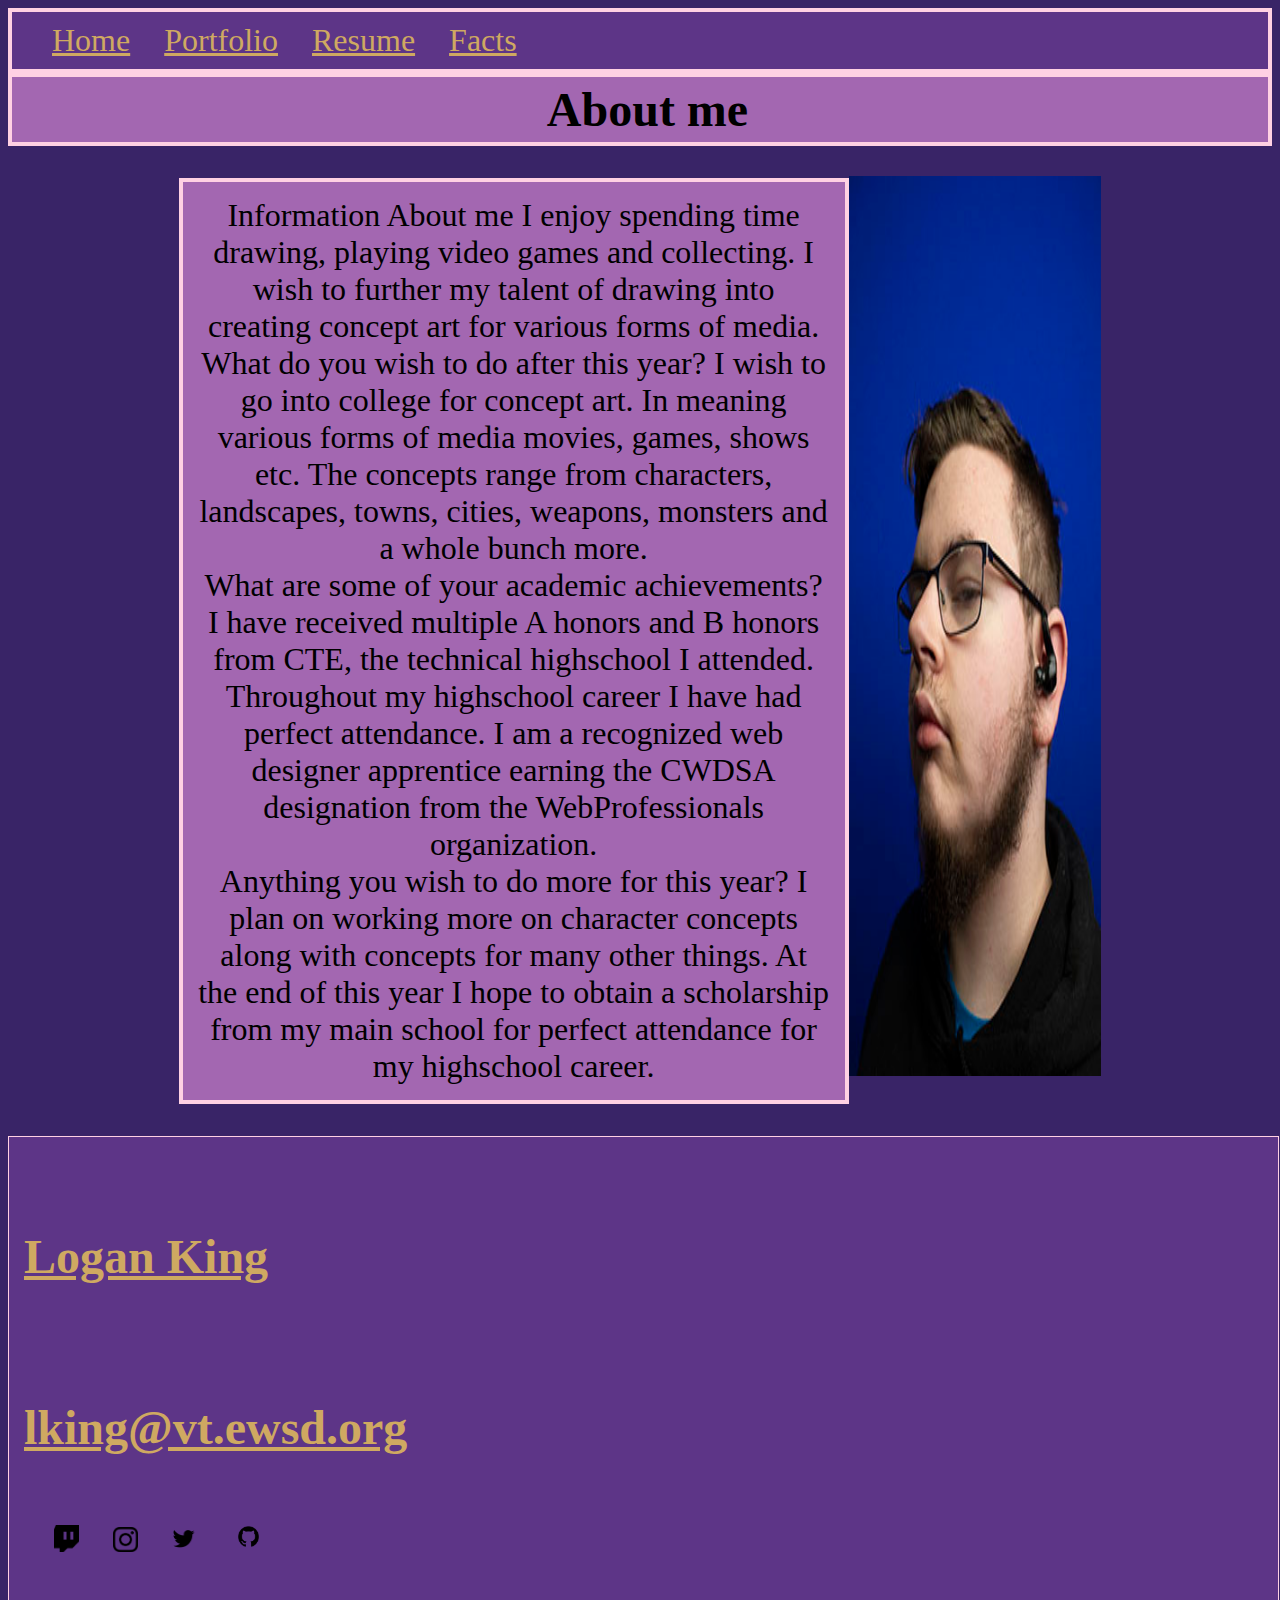
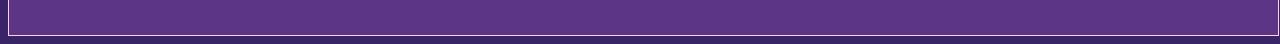
<file: index.html>
<!DOCTYPE html>
<html lang="en">

<head>
    <meta charset="UTF-8">
    <meta name="viewport" content="width=device-width, initial-scale=1.0">
    <title>About Me</title>
    <script src="js/script.js"></script>
    <link rel="stylesheet" href="css/styles.css">
    <link rel="stylesheet" href="css/home.css">
    <meta name="Author" content="Logan King">
    <meta name="Description" content="A portfolio website of my works">
    <link rel="icon" type="image/x-icon" href="images/favicon.ico">
</head>

<body>
    <header>
       
        <nav>
            <a  class="nav" href="index.html">Home</a>
            <a  class="nav" href="portfolio.html">Portfolio</a>
            <a  class="nav" href="resume.html">Resume</a>
            <a  class="nav" href="facts.html">Facts</a>
        </nav>
    </header>

    <!--about me -->

    <h1>About me </h1>
    <article class="indexArticle">
    <p>Information About me

        I enjoy spending time drawing, playing video games and collecting. I wish to further my talent of drawing into
        creating concept art for various forms of media.
<br>

        What do you wish to do after this year?
        I wish to go into college for concept art. In meaning various forms of media movies, games, shows etc. The
        concepts range from characters, landscapes, towns, cities, weapons, monsters and a whole bunch more.
<br>
        What are some of your academic achievements? I have received multiple A honors and B honors from CTE, the
        technical highschool I attended. Throughout my highschool career I have had perfect attendance. I am a
        recognized web designer apprentice earning the CWDSA designation from the WebProfessionals organization.
<br>
        Anything you wish to do more for this year?
        I plan on working more on character concepts along with concepts for many other things. At the end of this year
        I hope to obtain a scholarship from my main school for perfect attendance for my highschool career.
    </p>

    <img src="images/_MG_6639.jpg" alt="Portait of the website developer" class="Portait">
</article>















<footer>

    <a class="footer data" href=""><h2>Logan King</h2></a>
    <a class="footer data" href=""><h2>lking@vt.ewsd.org</h2></a>


    <a   href="#"><img src="images/twitch_PNG25.png" alt="Link to Twitch account" class="social"></a>
<a   href="#"><img src="images/instagram-logo-eps-png-instagram-logo1-instagram-logo-1915.png" alt="Link to Instagram account" class="social"></a>
<a   href="#"><img src="images/twitter-png-twitter-icon-1600.png" alt="Link to Twitter account" class="social"></a>
<a   href="#"><img src="images/GitHub-Symbol.png" alt="Link to Github account" class="social git"></a>
<!-- <a  class="social" href="#"><img src="" alt=""></a> -->


<!--break for links to regular text-->
 





</footer>





</body>

</html>
</file>
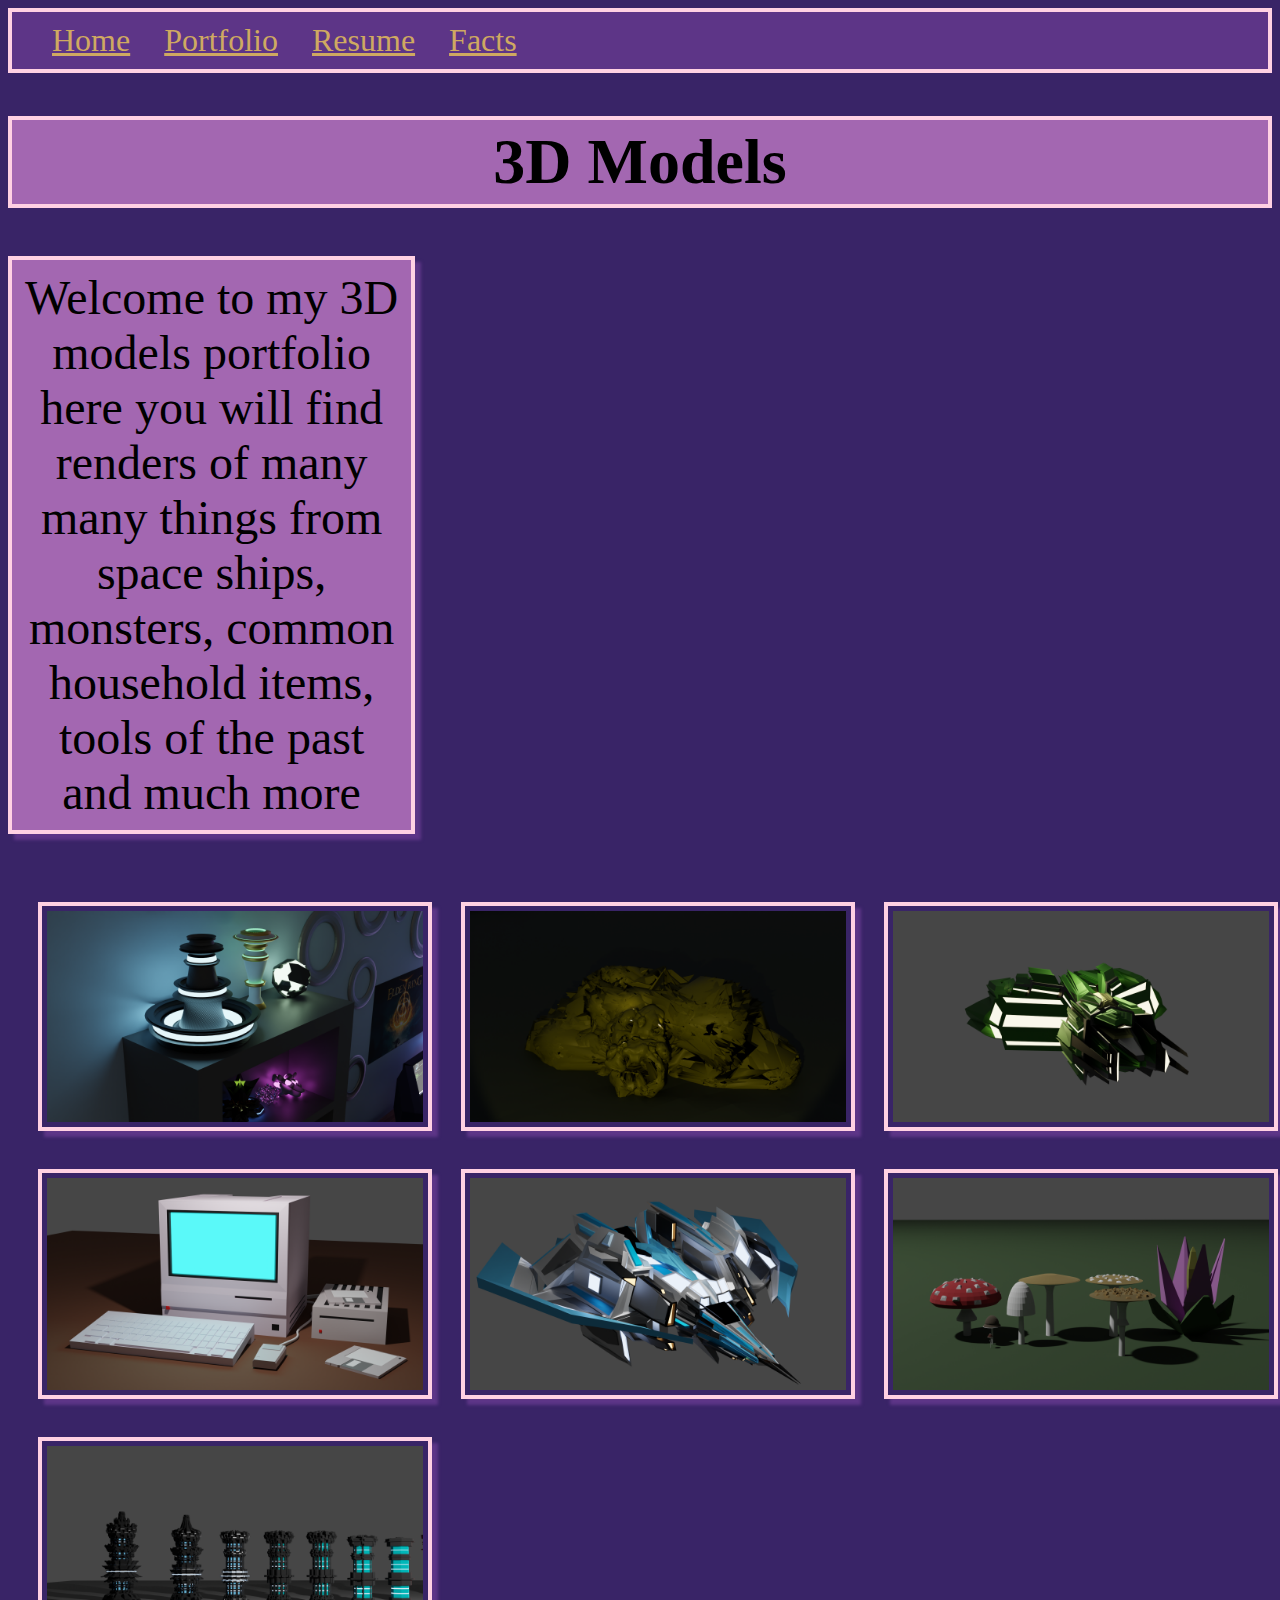
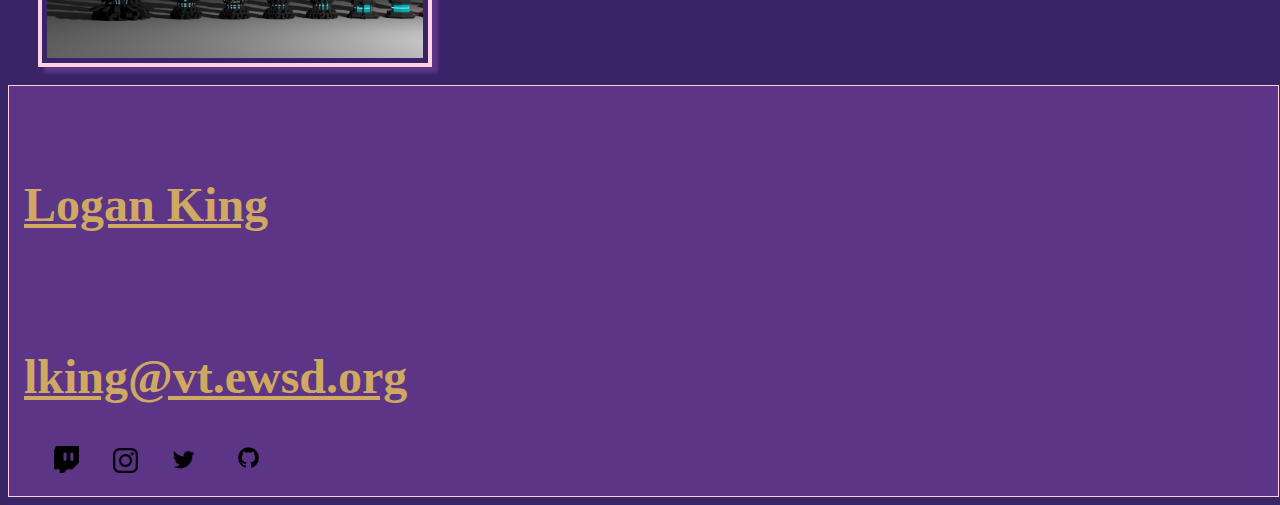
<file: 3Dmodel.html>
<!DOCTYPE html>
<html lang="en">
<head>
    <meta charset="UTF-8">
    <meta name="viewport" content="width=device-width, initial-scale=1.0">
    <title>3D Portfolio</title>
    <link rel="stylesheet" href="css/styles.css">
    <link rel="stylesheet" href="portfoliocss/secondary.css">
    <link rel="icon" type="image/x-icon" href="images/favicon.ico">
</head>
<body>
    
    <header>
      
        <nav>
            <a  class="nav" href="index.html">Home</a>
            <a  class="nav" href="portfolio.html">Portfolio</a>
            <a  class="nav" href="resume.html">Resume</a>
            <a  class="nav" href="facts.html">Facts</a>
        </nav>
    </header>

    <h1 class="Dh1">3D Models</h1>
    <p class="Dp">Welcome to my 3D models portfolio here you will find renders of many many things from space ships, monsters, common household items, tools of the past and much more</p>
<div class="lightcontainer">

<a  href="#img1"><img src="3D/Objects.png" alt="A assortment of objects on a book shelf" class="emmisiveobjetcs Dimg"></a>
<a href="#" class="lightbox" id="img1"><span><img src="3D/Objects.png" alt="A assortment of objects on a book shelf" class=" M-small"></span></a>

<a href="#img2"><img src="3D/oldmac.png" alt="The first iteration of the mac computer" class="mac Dimg"></a>
<a href="#" class="lightbox" id="img2"><span><img src="3D/oldmac.png" alt="The first iteration of the mac computer" class=" M-small"></span></a>

<a href="#img3"><img src="3D/pillar.png" alt=" a line of iterations of a pillar" class="pillar Dimg"></a>
<a href="#" class="lightbox" id="img3"><span><img src="3D/pillar.png" alt=" a line of iterations of a pillar" class=" M-small"></span></a>

<a href="#img4"><img src="3D/rivermonster.png" alt="a grotesc green lake monster" class="sculptmonster Dimg"></a>
<a href="#" class="lightbox" id="img4"><span><img src="3D/rivermonster.png" alt="a grotesc green lake monster" class=" M-small"></span></a>

<a href="#img5"><img src="3D/ship1.png" alt="a blue and white space ship" class="ship1 Dimg"></a>
<a href="#" class="lightbox" id="img5"><span><img src="3D/ship1.png" alt="a blue and white space ship" class=" M-small"></span></a>

<a href="#img6"><img src="3D/ship2.png" alt="a green civilian storage ship" class="storageship Dimg"></a>
<a href="#" class="lightbox" id="img6"><span><img src="3D/ship2.png" alt="a green civilian storage ship" class=" M-small"></span></a>

<a href="#img7"><img src="3D/shrooms.png" alt="a assortment of mushroom assets used for a horror trailer" class="shroom Dimg"></a>
<a href="#" class="lightbox" id="img7"><span><img src="3D/shrooms.png" alt="a assortment of mushroom assets used for a horror trailer" class=" M-small"></span></a>

</div>








<footer>
    <a class="footer data" href=""><h2>Logan King</h2></a>
    <a class="footer data" href=""><h2>lking@vt.ewsd.org</h2></a>


    <a   href="#"><img src="images/twitch_PNG25.png" alt="Link to Twitch account" class="social"></a>
<a   href="#"><img src="images/instagram-logo-eps-png-instagram-logo1-instagram-logo-1915.png" alt="Link to Instagram account" class="social"></a>
<a   href="#"><img src="images/twitter-png-twitter-icon-1600.png" alt="Link to Twitter account" class="social"></a>
<a   href="#"><img src="images/GitHub-Symbol.png" alt="Link to Github account" class="social git"></a>
<!-- <a  class="social" href="#"><img src="" alt=""></a> -->


<!--break for links to regular text-->
    
    
    
    
    </footer>







</body>
</html>
</file>
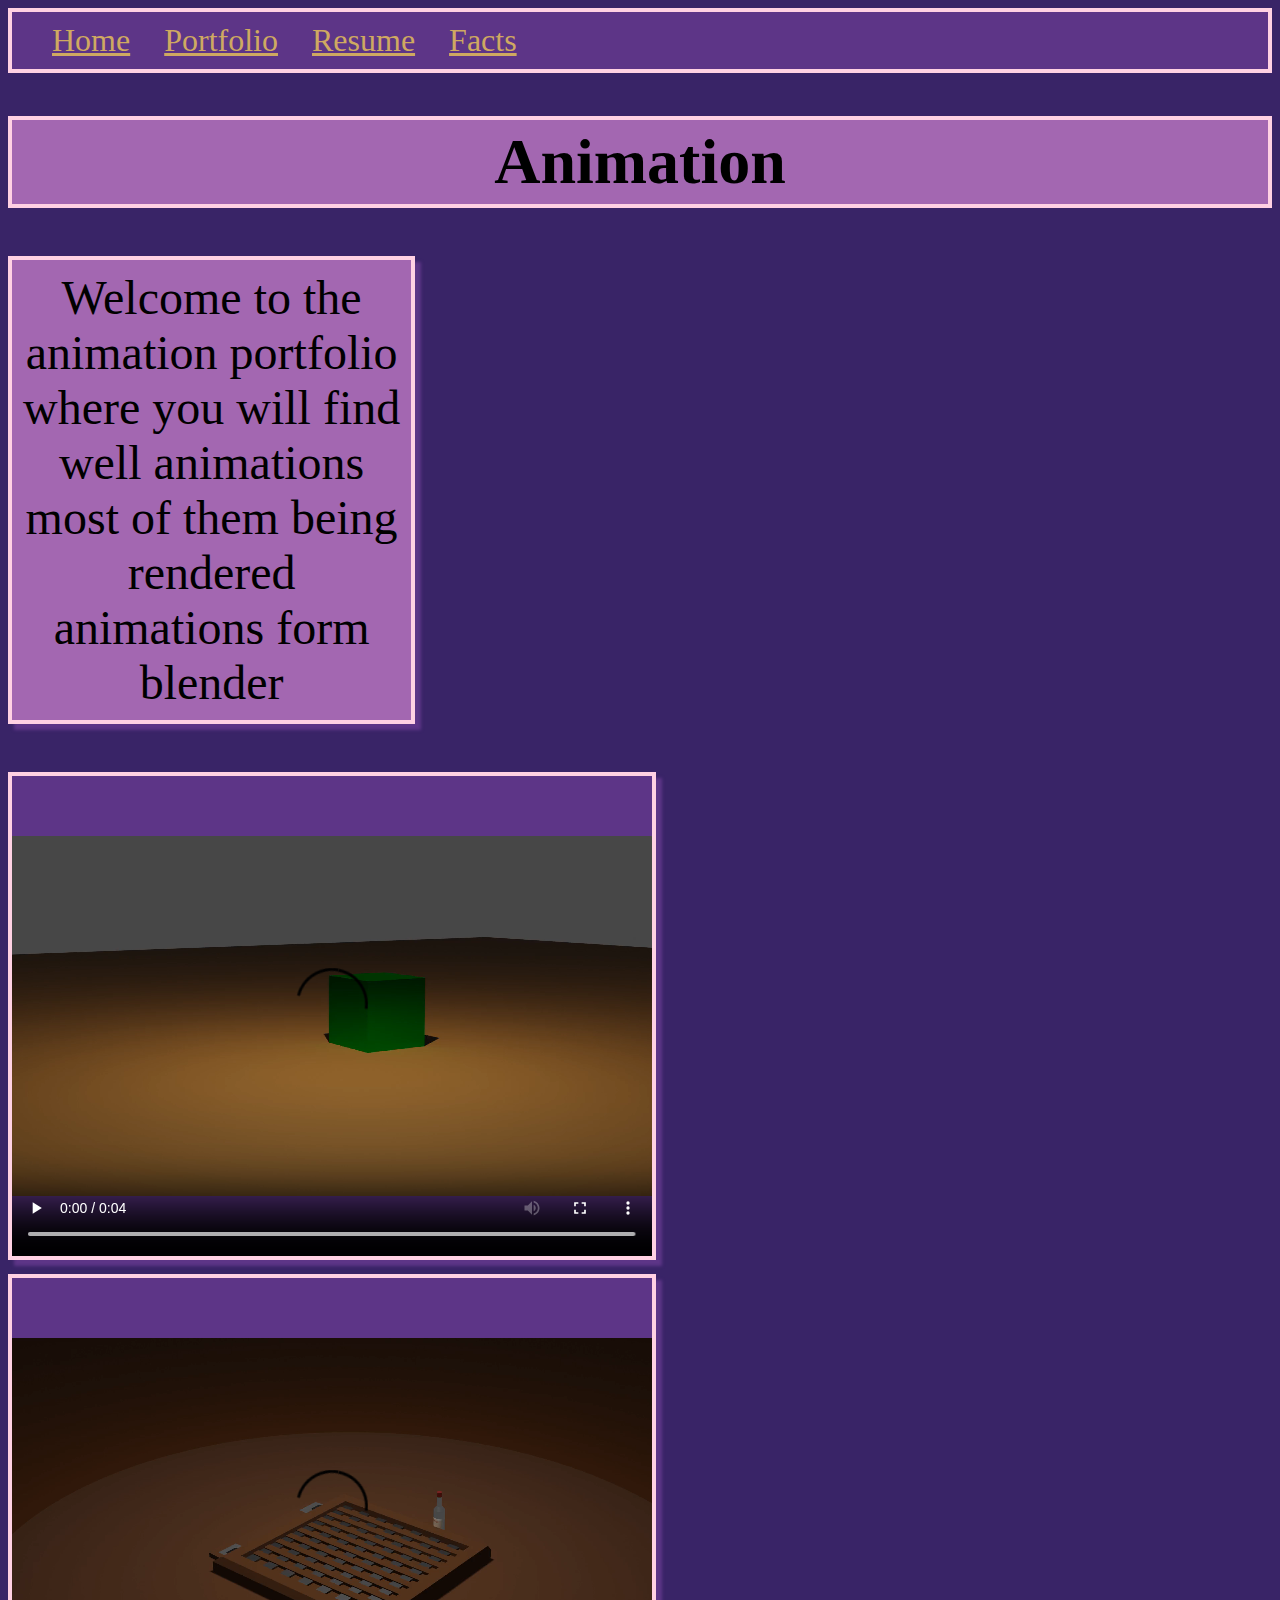
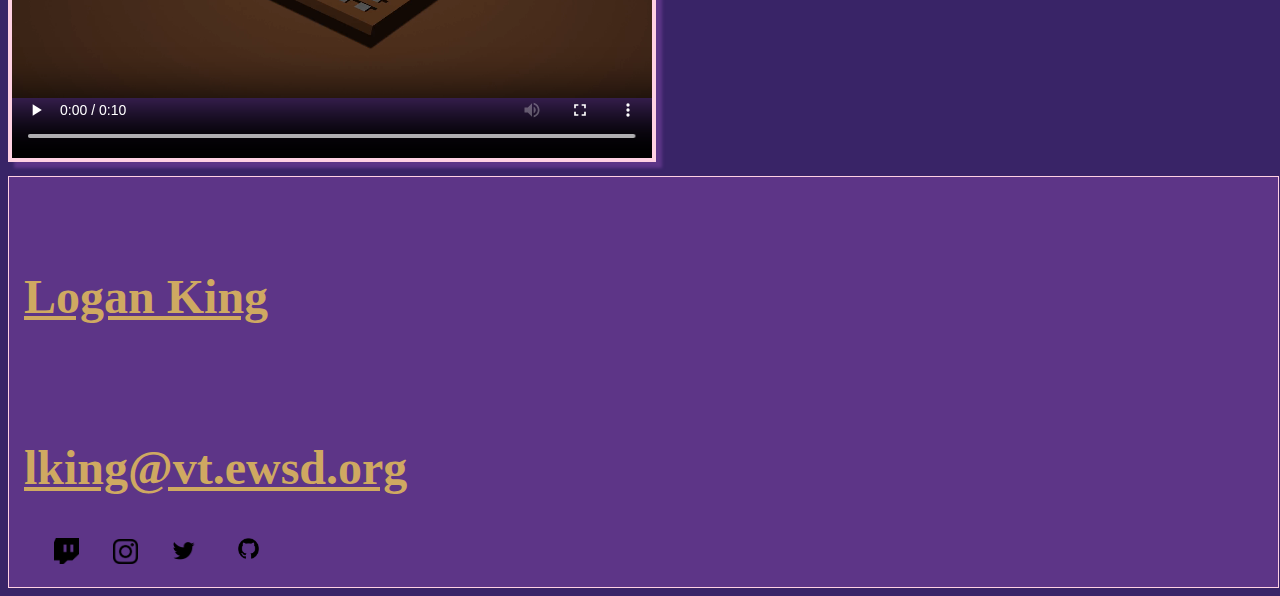
<file: animation.html>
<!DOCTYPE html>
<html lang="en">
<head>
    <meta charset="UTF-8">
    <meta name="viewport" content="width=device-width, initial-scale=1.0">
    <title>Animation Portfolio</title>
    <link rel="stylesheet" href="css/styles.css">
    <link rel="stylesheet" href="portfoliocss/secondary.css">
    <meta name="Author" content="Logan King">
    <meta name="Description" content="A portfolio for animations">
    <link rel="icon" type="image/x-icon" href="images/favicon.ico">
</head>
<body>
 
    <header>
       
        <nav>
            <a  class="nav" href="index.html">Home</a>
            <a  class="nav" href="portfolio.html">Portfolio</a>
            <a  class="nav" href="resume.html">Resume</a>
            <a  class="nav" href="facts.html">Facts</a>
        </nav>
    </header>
    
    <h1 class="anih1">Animation</h1>
    <p class="anip">Welcome to the animation portfolio where you will find well animations most of them being rendered animations form blender</p>

<video  class="goodsize" width="640" height="480" controls>
<source src="animation/slime.mp4" type="video/mp4">
</video>

<video  class="goodsize" width="640" height="480" controls>
    <source src="animation/trapdoor.mp4" type="video/mp4">
</video>




    <footer>
        
        <a class="footer data" href=""><h2>Logan King</h2></a>
        <a class="footer data" href=""><h2>lking@vt.ewsd.org</h2></a>
    
    
        <a   href="#"><img src="images/twitch_PNG25.png" alt="Link to Twitch account" class="social"></a>
    <a   href="#"><img src="images/instagram-logo-eps-png-instagram-logo1-instagram-logo-1915.png" alt="Link to Instagram account" class="social"></a>
    <a   href="#"><img src="images/twitter-png-twitter-icon-1600.png" alt="Link to Twitter account" class="social"></a>
    <a   href="#"><img src="images/GitHub-Symbol.png" alt="Link to Github account" class="social git"></a>
    <!-- <a  class="social" href="#"><img src="" alt=""></a> -->
    
    
    <!--break for links to regular text-->
        
        
        
        
        </footer>



</body>
</html>
</file>
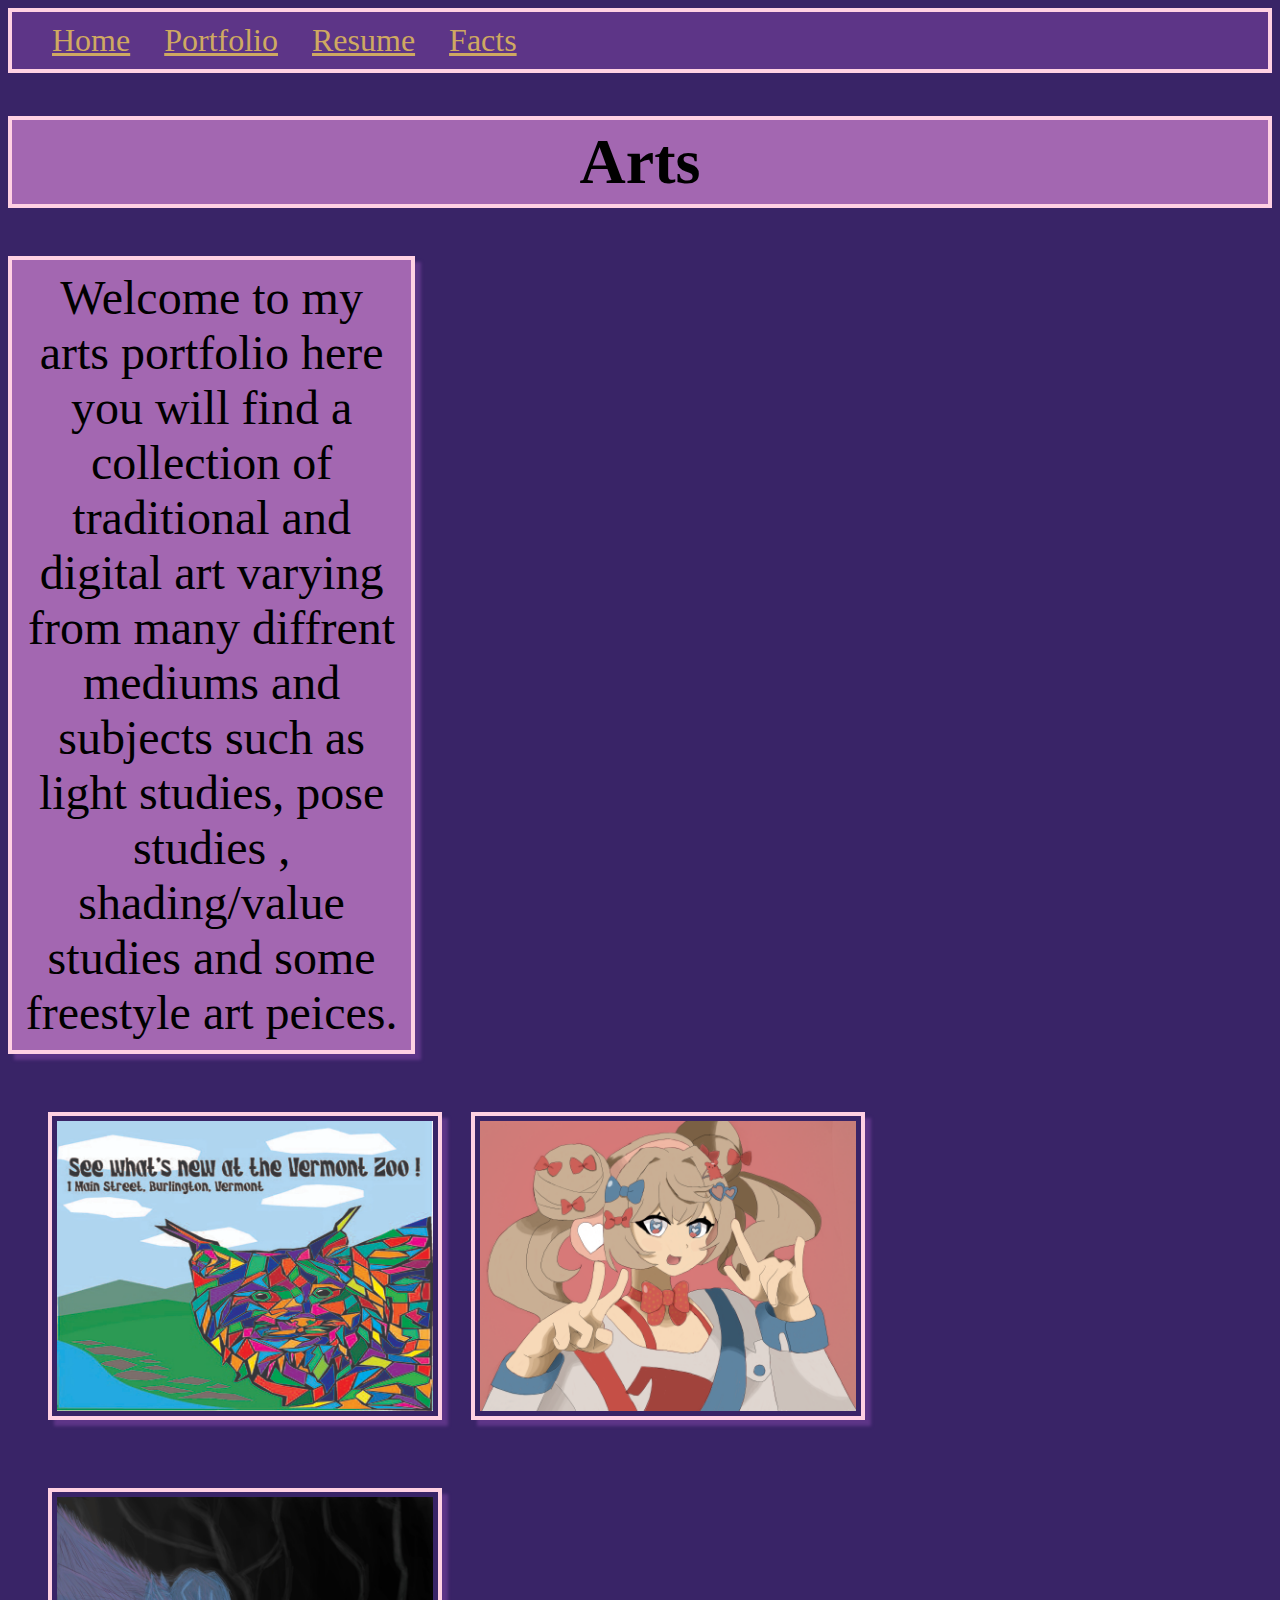
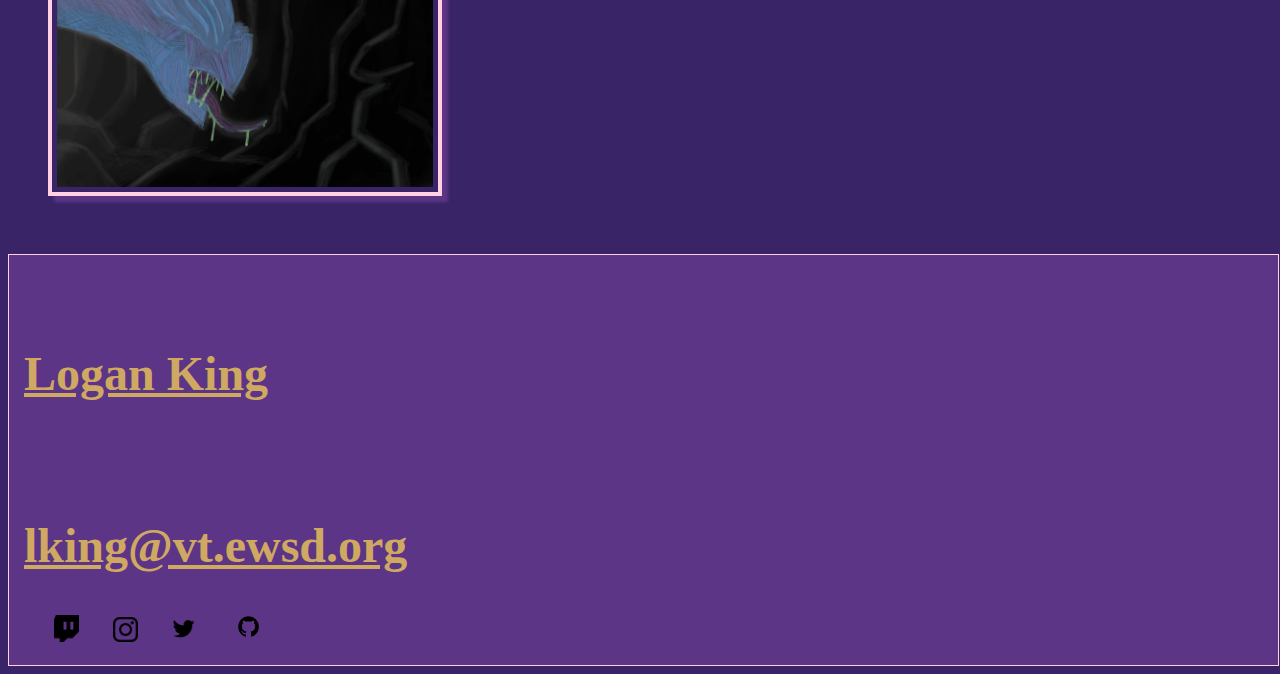
<file: arts.html>
<!DOCTYPE html>
<html lang="en">
<head>
    <meta charset="UTF-8">
    <meta name="viewport" content="width=device-width, initial-scale=1.0">
    <title>Art Portfolio</title>
    <link rel="stylesheet" href="portfoliocss/secondary.css">
    <link rel="stylesheet" href="css/styles.css">
    <meta name="Author" content="Logan King">
    <meta name="Description" content="A portfolio for art peices">
    <link rel="icon" type="image/x-icon" href="images/favicon.ico">
</head>
<body>
    <header>
        
        <nav>
            <a class="nav" href="index.html">Home</a>
            <a   class="nav" href="portfolio.html">Portfolio</a>
            <a   class="nav" href="resume.html">Resume</a>
            <a  class="nav" href="facts.html"> Facts</a>
        </nav>
     </header>   




   <h1 class="artsh1">Arts</h1>
   <p class="artp">Welcome to my arts portfolio here you will find a collection of traditional and digital art varying from many diffrent mediums and subjects such as light studies, pose studies , shading/value studies and some freestyle art peices.</p> 
   <div class="lightcontainer">


<a href="#img3"><img src="drawing/logan.kingzooPostcard.jpg" alt="zoo post card" class="artimg postcard"></a>
<a href="#" class="lightbox" id="img3"><span><img src="drawing/logan.kingzooPostcard.jpg" alt="zoo post card" class=" M-small"></span></a>


  <a href="#img2"><img src="drawing/monstersketch.jpg" alt="a biolumiesnt monster with a cave" class="monster artimg"></a>
<a href="#" class="lightbox" id="img2"><span><img src="drawing/monstersketch.jpg" alt="a biolumiesnt monster with a cave" class=" M-small"></span></a>


<a href="#img1" ><img src="drawing/ThatsWhyIDontStop.png" alt="a tribute piece to the janpanse band tuyu" class="tuyu artimg"></a>
<a href="#" class="lightbox" id="img1"><span><img src="drawing/ThatsWhyIDontStop.png" alt="a tribute piece to the janpanse band tuyu" class=" M-small"></span></a>
</div>


<footer>
 
    <a class="footer data" href=""><h2>Logan King</h2></a>
    <a class="footer data" href=""><h2>lking@vt.ewsd.org</h2></a>


    <a   href="#"><img src="images/twitch_PNG25.png" alt="Link to Twitch account" class="social"></a>
<a   href="#"><img src="images/instagram-logo-eps-png-instagram-logo1-instagram-logo-1915.png" alt="Link to Instagram account" class="social"></a>
<a   href="#"><img src="images/twitter-png-twitter-icon-1600.png" alt="Link to Twitter account" class="social"></a>
<a   href="#"><img src="images/GitHub-Symbol.png" alt="Link to Github account" class="social git"></a>
<!-- <a  class="social" href="#"><img src="" alt=""></a> -->


<!--break for links to regular text-->
    
    
    
    
    </footer>




</body>
</html>
</file>
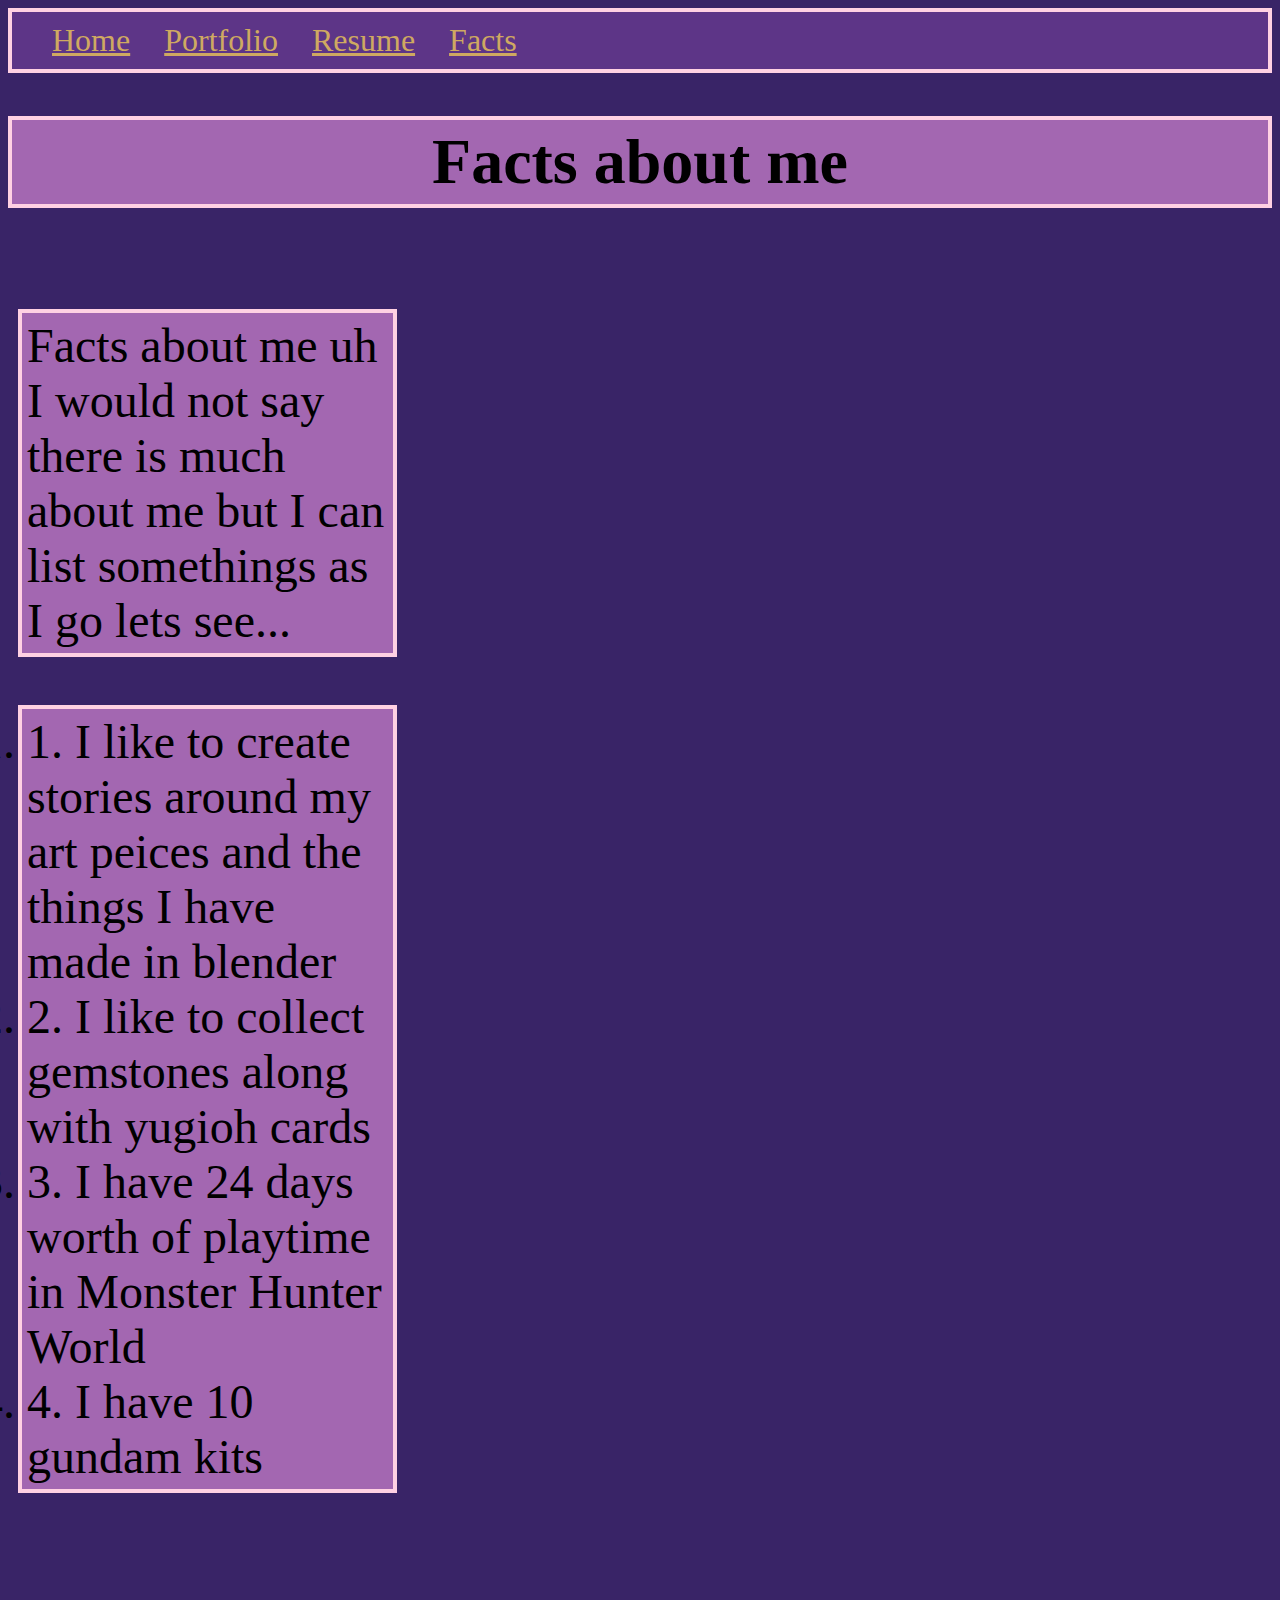
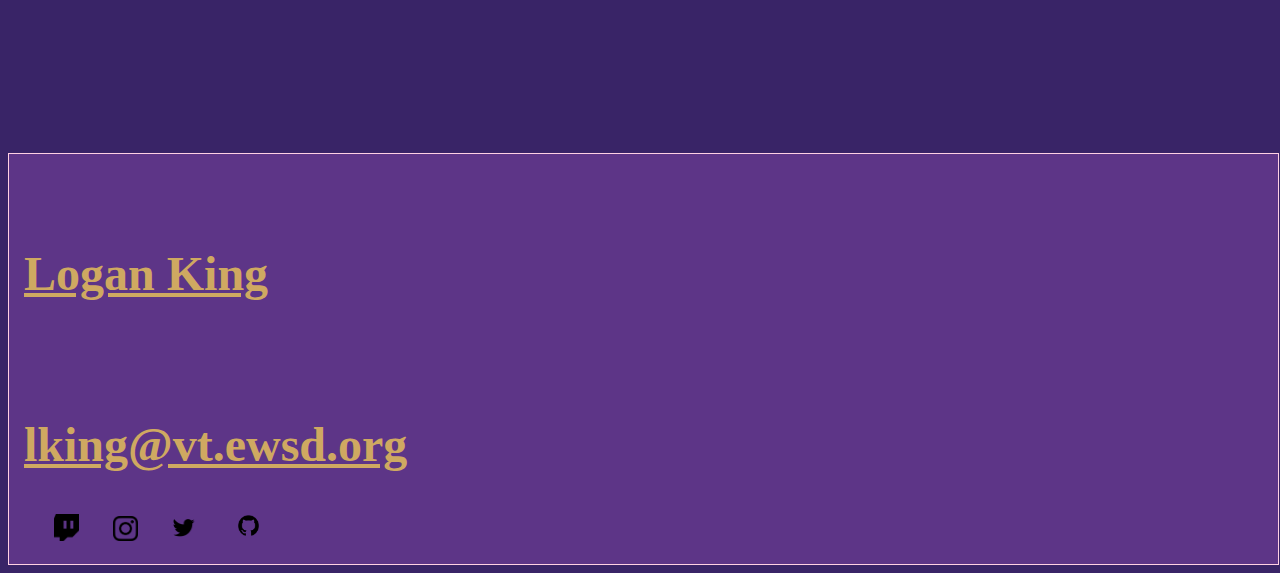
<file: facts.html>
<!DOCTYPE html>
<html lang="en">
<head>
    <meta charset="UTF-8">
    <meta name="viewport" content="width=device-width, initial-scale=1.0">
    <title>Fun Fatcs</title>
    <meta name="Author" content="Logan King">
    <meta name="Description" content="Facts about the author of the website">
    <script src="js/script.js"></script>
    <link rel="stylesheet" href="css/styles.css">
    <link rel="icon" type="image/x-icon" href="images/favicon.ico">
    
</head>
<body>
    
    <header>
       
        <nav>
            <a  class="nav" href="index.html">Home</a>
            <a  class="nav" href="portfolio.html">Portfolio</a>
            <a  class="nav" href="resume.html">Resume</a>
            <a  class="nav" href="facts.html"> Facts</a>
        </nav>
    </header>


<h1 class="facth1">Facts about me</h1>
<section class="factcontainer">
<p>Facts about me uh I would not say there is much about me but I can list somethings as I go lets see...</p>
<ol>
    <li>1. I like to create stories around my art peices and the things I have made in blender</li>
    <li>2. I like to collect gemstones along with yugioh cards</li>
    <li>3. I have 24 days worth of playtime in Monster Hunter World</li>
    <li>4. I have 10 gundam kits</li>
</ol>

</section>







    <footer>
        <a class="footer data" href=""><h2>Logan King</h2></a>
        <a class="footer data" href=""><h2>lking@vt.ewsd.org</h2></a>
    
    
        <a   href="#"><img src="images/twitch_PNG25.png" alt="Link to Twitch account" class="social"></a>
    <a   href="#"><img src="images/instagram-logo-eps-png-instagram-logo1-instagram-logo-1915.png" alt="Link to Instagram account" class="social"></a>
    <a   href="#"><img src="images/twitter-png-twitter-icon-1600.png" alt="Link to Twitter account" class="social"></a>
    <a   href="#"><img src="images/GitHub-Symbol.png" alt="Link to Github account" class="social git"></a>
    <!-- <a  class="social" href="#"><img src="" alt=""></a> -->
    
    
    <!--break for links to regular text-->
        
        
        
        
        </footer>







</body>
</html>
</file>
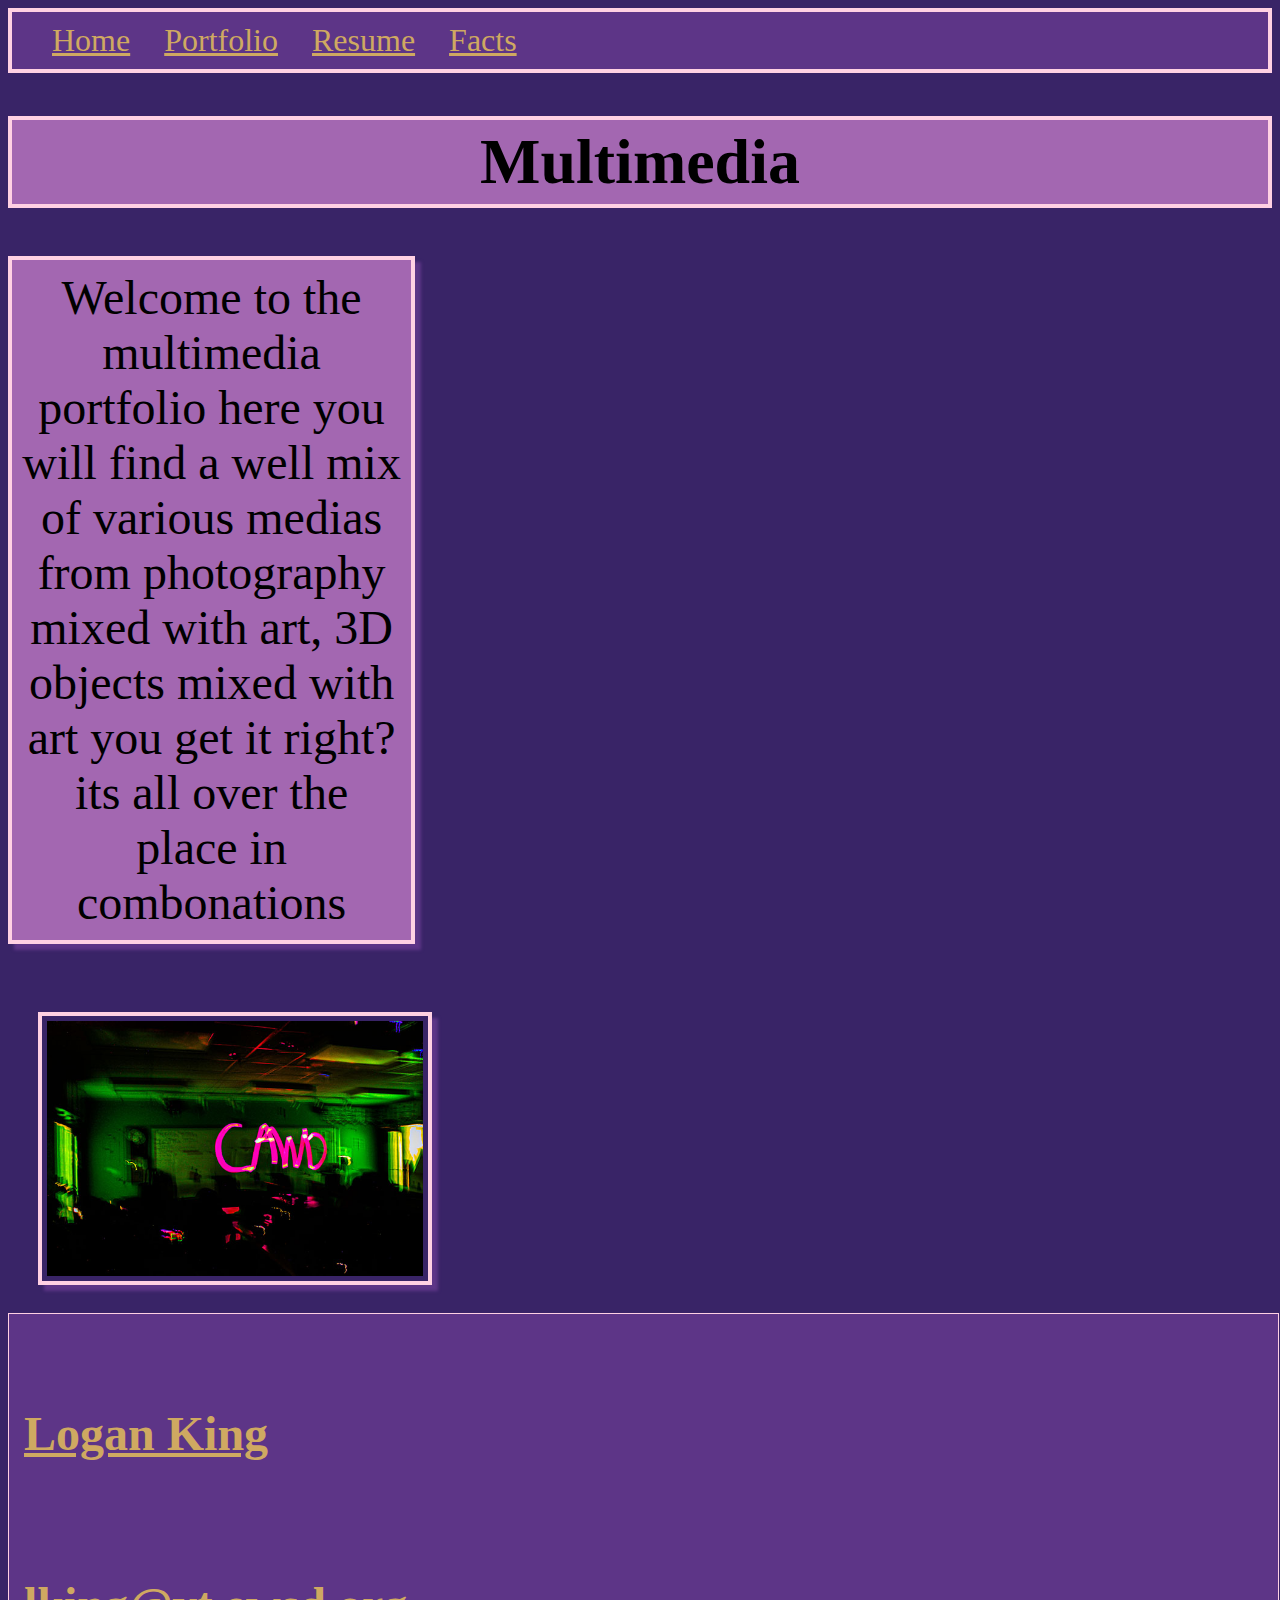
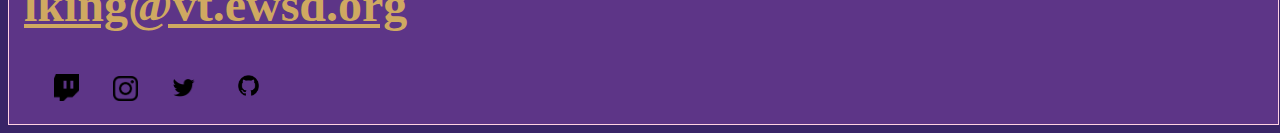
<file: multimedia.html>
<!DOCTYPE html>
<html lang="en">
<head>
    <meta charset="UTF-8">
    <meta name="viewport" content="width=device-width, initial-scale=1.0">
    <title>Multimedia Portfolio</title>
    <link rel="stylesheet" href="css/styles.css">
    <link rel="stylesheet" href="portfoliocss/secondary.css">
    <meta name="Author" content="Logan King">
    <meta name="Description" content="A portfolio website of my works">
    <link rel="icon" type="image/x-icon" href="images/favicon.ico">
</head>
<body>
    
    <header>
       
        <nav>
            <a  class="nav" href="index.html">Home</a>
            <a  class="nav" href="portfolio.html">Portfolio</a>
            <a  class="nav" href="resume.html">Resume</a>
            <a  class="nav" href="facts.html">Facts</a>
        </nav>
    </header>
    <h1 class="multih1">Multimedia</h1>

<p class="multip">Welcome to the multimedia portfolio here you will find a well mix of various medias from photography mixed with art, 3D objects mixed with art you get it right? its all over the place in combonations</p>

<div class="lightcontainer">

    <a href="#img1"><img src="multimedia/CAWD.jpeg" alt="light art spelling out CAWD" class="multimg"></a>
    <a href="#" class="lightbox" id="img1"><span><img src="multimedia/CAWD.jpeg" alt="light art spelling out CAWD" class=" M-small"></span></a>
</div>





    <footer>

        <a class="footer data" href=""><h2>Logan King</h2></a>
        <a class="footer data" href=""><h2>lking@vt.ewsd.org</h2></a>
    
    
        <a   href="#"><img src="images/twitch_PNG25.png" alt="Link to Twitch account" class="social"></a>
    <a   href="#"><img src="images/instagram-logo-eps-png-instagram-logo1-instagram-logo-1915.png" alt="Link to Instagram account" class="social"></a>
    <a   href="#"><img src="images/twitter-png-twitter-icon-1600.png" alt="Link to Twitter account" class="social"></a>
    <a   href="#"><img src="images/GitHub-Symbol.png" alt="Link to Github account" class="social git"></a>
    <!-- <a  class="social" href="#"><img src="" alt=""></a> -->
    
    
    <!--break for links to regular text-->
        
        
        
        
        </footer>










</body>
</html>
</file>
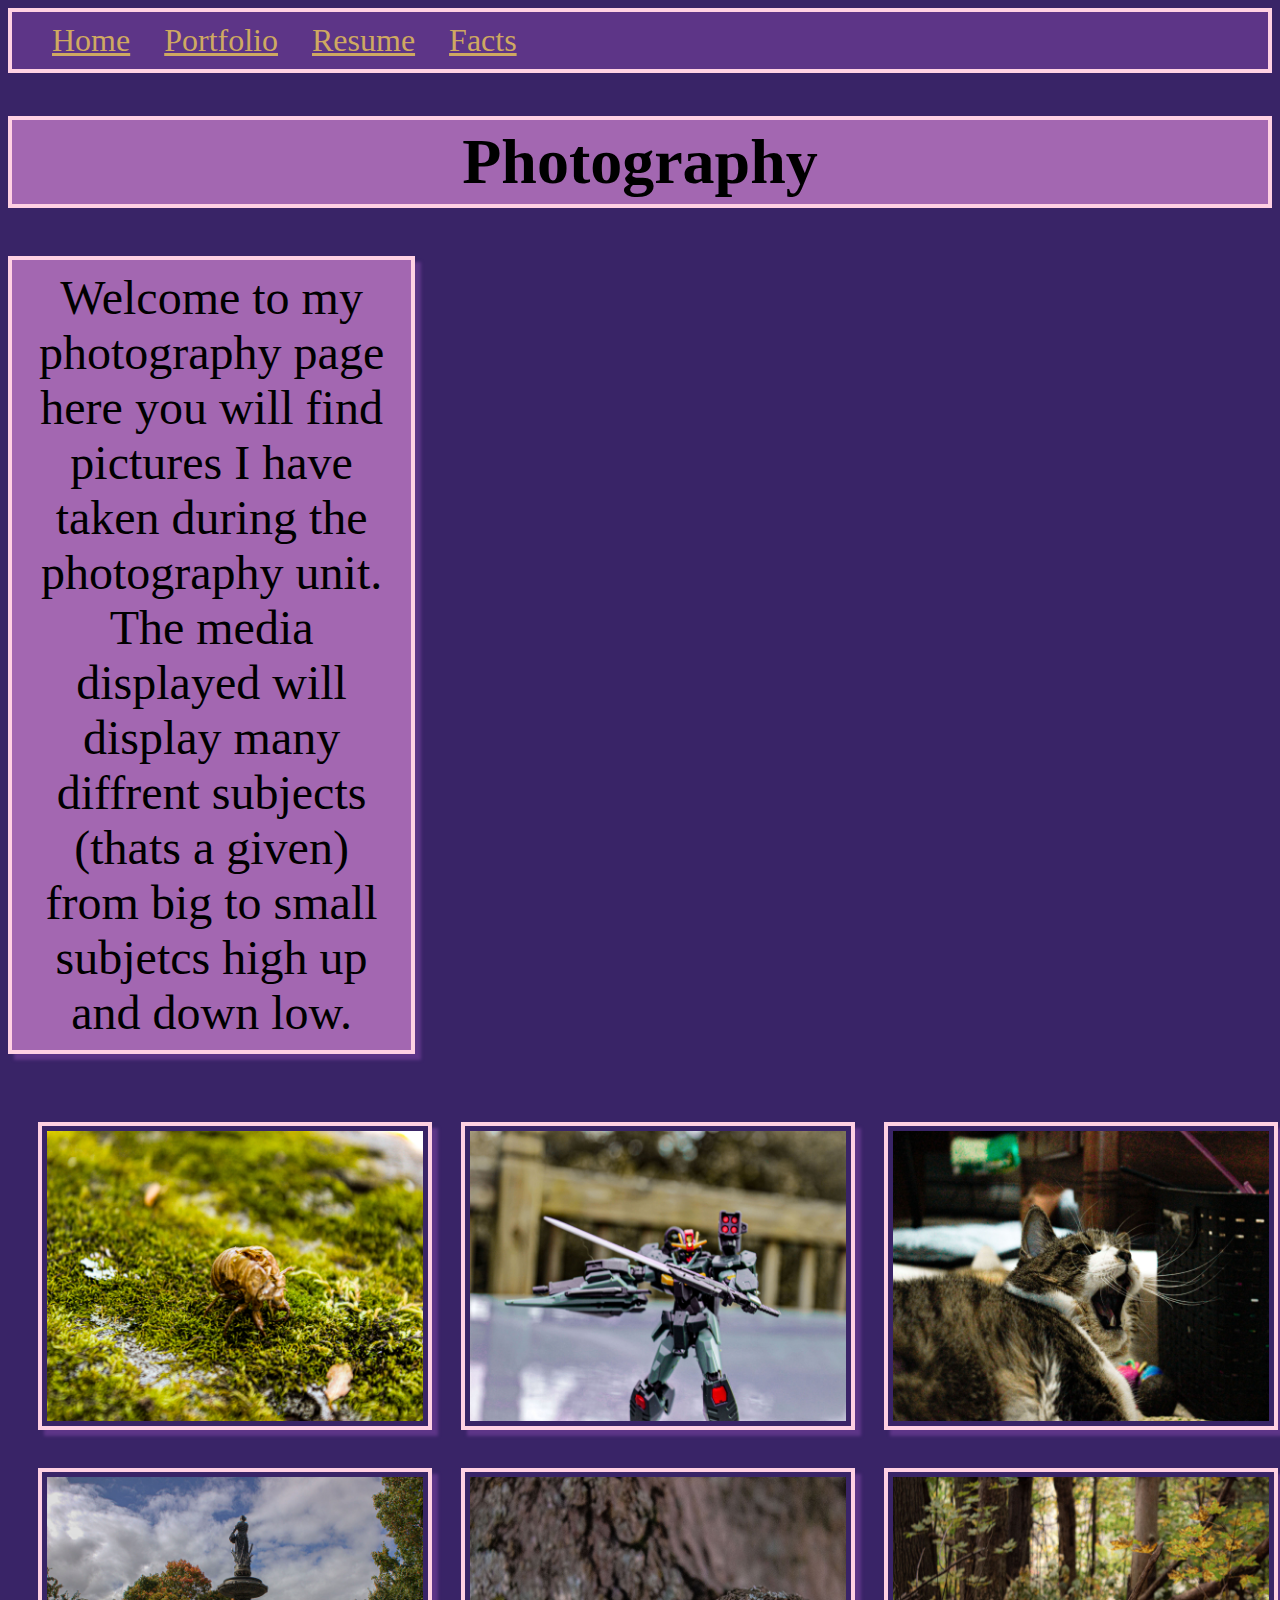
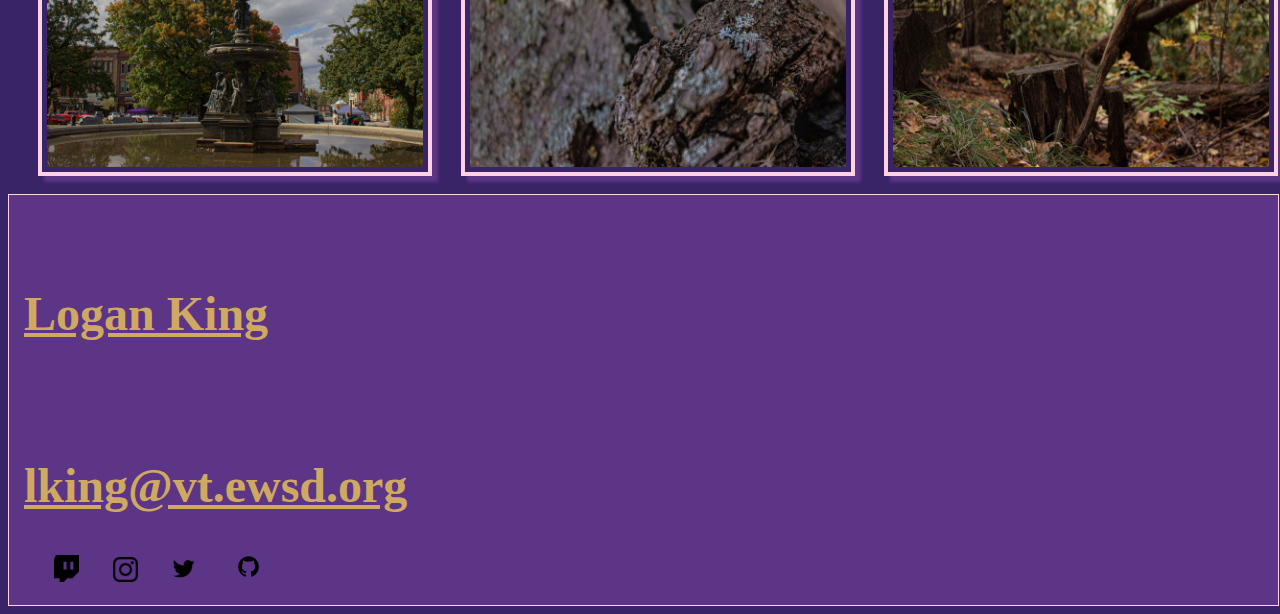
<file: photography.html>
<!DOCTYPE html>
<html lang="en">
<head>
    <meta charset="UTF-8">
    <meta name="viewport" content="width=device-width, initial-scale=1.0">
    <title>Photography Portfolio</title>
    <link rel="stylesheet" href="css/styles.css">
    <link rel="stylesheet" href="portfoliocss/secondary.css">
    <meta name="Author" content="Logan King">
    <meta name="Description" content="Portfolio for photography">
    <link rel="icon" type="image/x-icon" href="images/favicon.ico">
</head>
<body>
    
    <header>
        
        <nav>
            <a  class="nav" href="index.html">Home</a>
            <a  class="nav" href="portfolio.html">Portfolio</a>
            <a  class="nav" href="resume.html">Resume</a>
            <a  class="nav" href="facts.html"> Facts</a>
        </nav>
    </header>

    <h1 class="phoh1">Photography</h1>
    <p class="phop">Welcome to my photography page here you will find pictures I have taken during the photography unit. The media displayed will display many diffrent subjects (thats a given) from big to small subjetcs high up and down low. </p>
    <div class="lightcontainer">

    <a href="#img1"><img src="photography/cicada_1.jpg" alt="A empty cicada exoskeleton" class="phimg"></a>
    <a href="#" class="lightbox" id="img1"><span><img src="photography/cicada_1.jpg" alt="A empty cicada exoskeleton" class=" M-small"></span></a>

    <a href="#img2"><img src="photography/fountain_1.jpg" alt="The fountain that resides in st.albans park" class="phimg"></a>
    <a href="#" class="lightbox" id="img2"><span><img src="photography/fountain_1.jpg" alt="The fountain that resides in st.albans park" class=" M-small"></span></a>

    <a href="#img3"><img src="photography/gundam.jpeg" alt="A high grade model Gundam 00 Command Quan[T]" class="phimg"></a>
    <a href="#" class="lightbox" id="img3"><span><img src="photography/gundam.jpeg" alt="A high grade model Gundam 00 Command Quan[T]" class=" M-small"></span></a>

    <a href="#img4"><img src="photography/lilspore.jpeg" alt="A little mushroom on a tree" class="phimg"></a>
    <a href="#" class="lightbox" id="img4"><span><img src="photography/lilspore.jpeg" alt="A little mushroom on a tree" class=" M-small"></span></a>

    <a href="#img5"><img src="photography/stella.jpeg" alt="A picture of my aunt's cat stella" class="phimg"></a>
    <a href="#" class="lightbox" id="img5"><span><img src="photography/stella.jpeg" alt="A picture of my aunt's cat stella" class=" M-small"></span></a>

    <a href="#img6"><img src="photography/woodensword.jpeg" alt="A stick that in shape of a sword embedded next to a tree stump" class="phimg"></a>
    <a href="#" class="lightbox" id="img6"><span><img src="photography/woodensword.jpeg" alt="A stick that in shape of a sword embedded next to a tree stump" class=" M-small" ></span></a>

</div>


    <footer>
    
        <a class="footer data" href=""><h2>Logan King</h2></a>
        <a class="footer data" href=""><h2>lking@vt.ewsd.org</h2></a>
    
    
        <a   href="#"><img src="images/twitch_PNG25.png" alt="Link to Twitch account" class="social"></a>
    <a   href="#"><img src="images/instagram-logo-eps-png-instagram-logo1-instagram-logo-1915.png" alt="Link to Instagram account" class="social"></a>
    <a   href="#"><img src="images/twitter-png-twitter-icon-1600.png" alt="Link to Twitter account" class="social"></a>
    <a   href="#"><img src="images/GitHub-Symbol.png" alt="Link to Github account" class="social git"></a>
    <!-- <a  class="social" href="#"><img src="" alt=""></a> -->
    
    
    <!--break for links to regular text-->
        
        
        
        
        </footer>




</body>
</html>
</file>
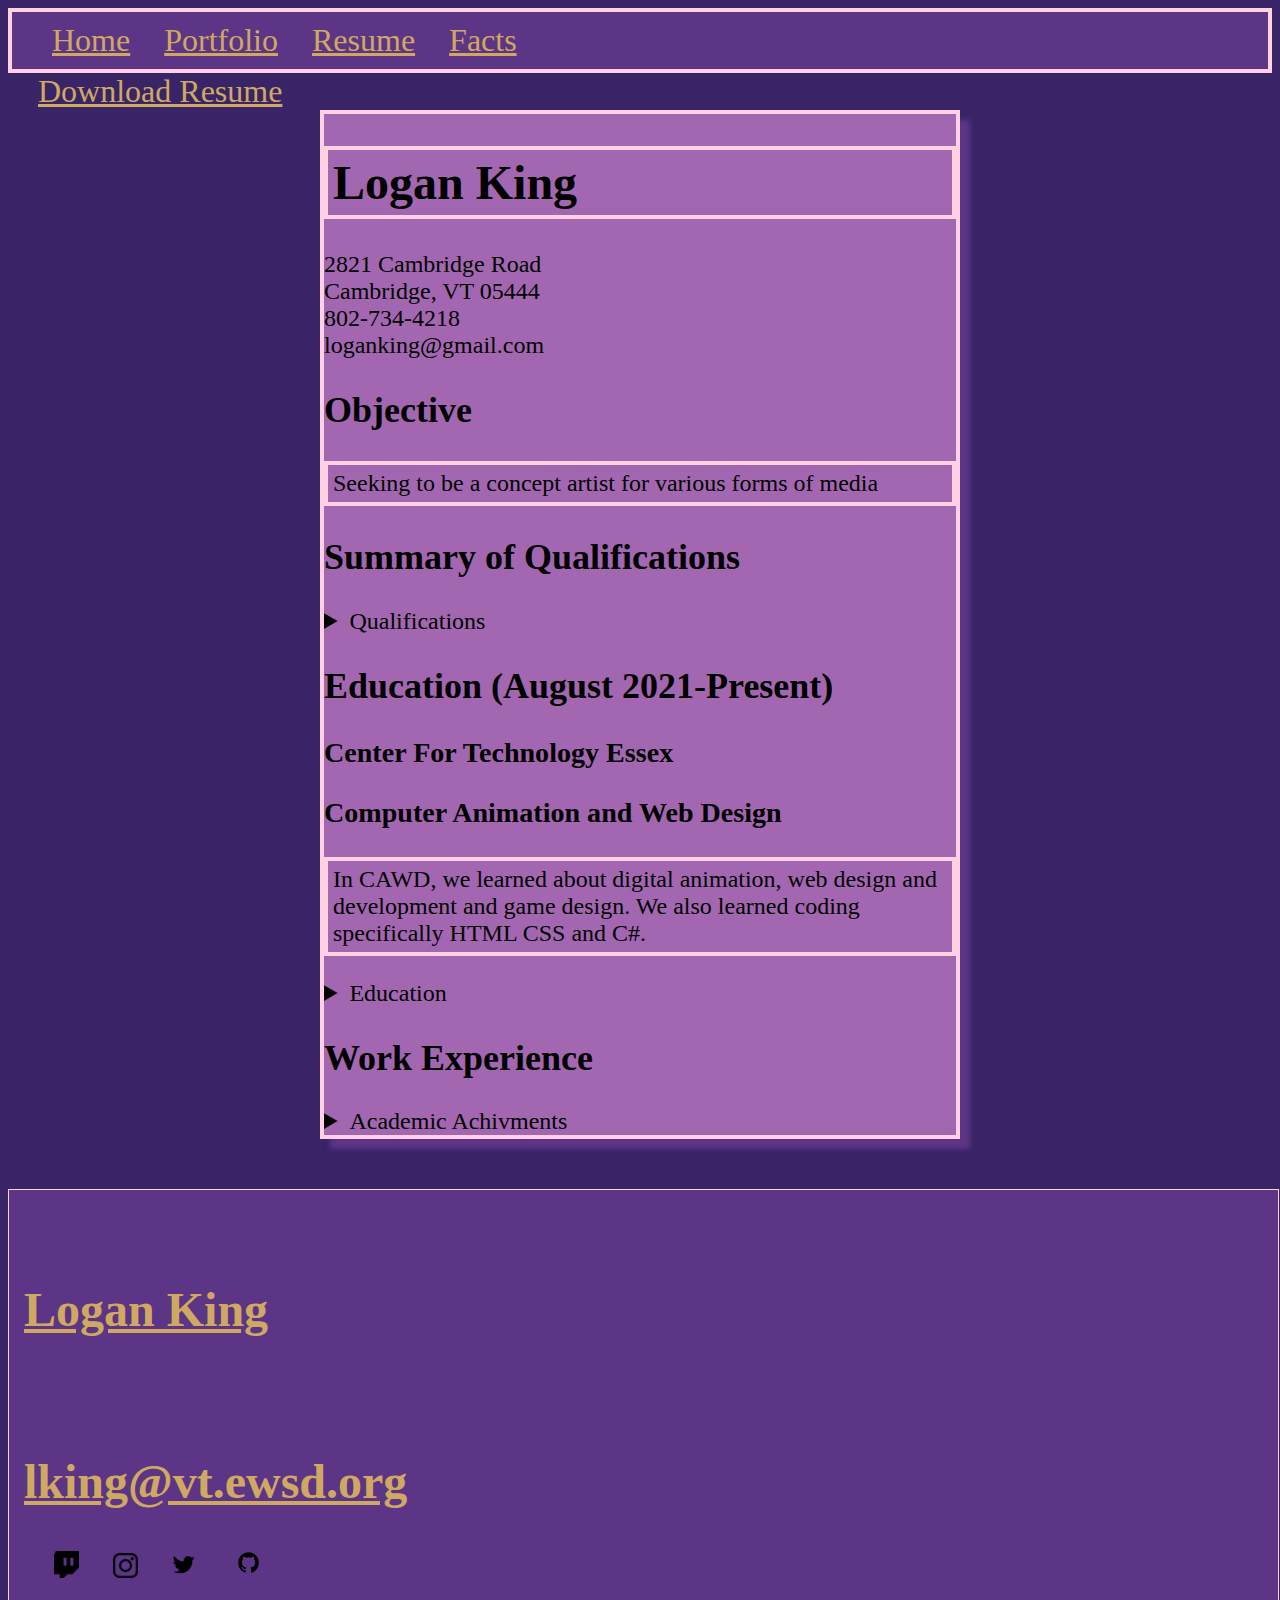
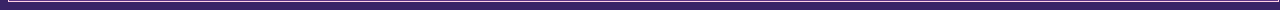
<file: resume.html>
<!DOCTYPE html>
<html lang="en">
<head>
    <meta charset="UTF-8">
    <meta name="viewport" content="width=device-width, initial-scale=1.0">
    <title>Resume</title>
    <script src="js/script.js"></script>
    <link rel="stylesheet" href="css/styles.css">
    <meta name="Author" content="Logan King">
    <meta name="Description" content="A portfolio website of my works">
    <link rel="icon" type="image/x-icon" href="images/favicon.ico">
</head>
<body>
    <header>
        
        <nav>
            <a  class="nav" href="index.html">Home</a>
            <a   class="nav" href="portfolio.html">Portfolio</a>
            <a  class="nav" href="resume.html">Resume</a>
            <a  class="nav" href="facts.html"> Facts</a>
        </nav>
     </header>    


     <!-- <img src="images/Resume Logan King 2024.pdf" alt="website developers resume"> -->
    <!-- <button type="button">Download Resume</button> -->
    <a href="images/Resume Logan King 2024.pdf" target="_blank" class="button">Download Resume</a>
     <div class="resumewrapper">
    <h1><b>Logan King</b></h1>
    <adress>
       2821 Cambridge Road <br> 
        Cambridge, VT 05444 <br>
        802-734-4218 <br>
        loganking@gmail.com <br>

    </adress>

   <!--My objective for a perfered job in the art field--> 
<h2><b>Objective</b></h2>

<p>Seeking to be a concept artist for various forms of media</p>

<!--List of qualifications for the field-->
<h2><b>Summary of Qualifications</b></h2>
<details>
    <summary>Qualifications</summary>
<ul>
    <li>Traditional Art</li>
    <li>Digital Art</li>
    <li>Digital animation</li>
    <li>3D modeling using Blender</li>
    <li>Adobe Creative Suite</li>
</ul>
</details>
<!--list of my academics-->
<h2><b>Education (August 2021-Present)</b></h2>
<h3><b>Center For Technology Essex</b></h3>
<h3>Computer Animation and Web Design</h3>
<p>In CAWD, we learned about digital animation, web design and development and game design. We also learned coding specifically HTML CSS and C#.</p>
<details>
    <summary>Education</summary>
<ul>
    <li>Animation in Blender</li>
    <li>Web Development in HTML, CSS and JavaScript</li>
    <li>Adobe Suite</li>
</ul>
<h3><b>Community College of Vermont</b></h3>
<p>Drawing 1 (insert letters and numbers here) 3 Credits</p>
</details>

<!--I have never had a job so I am listing my academic achivments-->
<h2><b>Work Experience</b></h2>

<details>
    <summary>Academic Achivments</summary>
<ul>
<li>Perfect Attendance (Freshman year - Present)</li>
<li>Certified Web Designer Apprentice</li>
<li>National Technical Honor Socitey(NTHS) (2023)</li>
<li>Multiple A Honors from CTE</li>
</ul>
</details>
</div>








    


    <footer class="resumefooter">
        
        <a class="footer data" href=""><h2>Logan King</h2></a>
        <a class="footer data" href=""><h2>lking@vt.ewsd.org</h2></a>
    
    
        <a   href="#"><img src="images/twitch_PNG25.png" alt="Link to Twitch account" class="social"></a>
    <a   href="#"><img src="images/instagram-logo-eps-png-instagram-logo1-instagram-logo-1915.png" alt="Link to Instagram account" class="social"></a>
    <a   href="#"><img src="images/twitter-png-twitter-icon-1600.png" alt="Link to Twitter account" class="social"></a>
    <a   href="#"><img src="images/GitHub-Symbol.png" alt="Link to Github account" class="social git"></a>
    <!-- <a  class="social" href="#"><img src="" alt=""></a> -->
    
    
    <!--break for links to regular text-->
        
        
        
        
        </footer>


</body>
</html>
</file>
<file: css/styles.css>
/*This is the main css*/
body{ font-family: Merriweather; background-color: #392467;}

header{
border: solid #FFD1E3 4px; background-color: #5D3587;
padding: 10px;
}
a{ color: rgb(207, 169, 97); padding-left: 30px;
font-size: 2em; padding-bottom: 10px;}

h1, p, ol{ background-color: #A367B1; border: solid #FFD1E3 4px; padding: 5px;}
ol{margin-bottom: 250px;}
.facth1{font-size: 4em; padding: 5px; text-align: center; display: flex; justify-content: center;}


footer{  border: solid #FFD1E3 1.5px; background-color: #5D3587; padding: 15px; bottom: 0; left: 0; width: 98%; }

.logo{width: 10%;}

.factcontainer{width: 30%; font-size: 3em;  padding: 10px;}


.resumewrapper{width: 50%; margin: 0 auto;  background-color: #A367B1; border: solid #FFD1E3 4px; font-size: 1.5em; margin-bottom: 50px; box-shadow: 10px 10px 5px #5D3587;}

.social{width: 2%; height: auto;}
.git{width: 3%; height: auto; padding-bottom: 5px;}

.lightbox{display: none;

    position: fixed;
    z-index: 999;
    top: 0;
    left: 0;
    right: 0;
    bottom: 0;
    text-decoration: none;
    padding: 1em;
    background: rgba(0, 0, 0, 0.9);
    }
    
    .lightbox:target { display: block;}
    
    .lightbox span { display: block;
    width: 100%;
    height: 100%;
    display: flex;
    flex-direction: column;
    justify-content: center;
    align-items: center;
    }
    
    
    h1, p{ background-color: #A367B1; border: solid #FFD1E3 4px; }
    
    .artsh1{ font-size: 4em; text-align: center; display: flex; justify-content: center;}
    .artp{width: 30%; font-size: 3em; text-align: center; padding: 10px; box-shadow: 6px 6px 3px #5D3587;}
    .monster{width: 90%; height: 30%;}
    .tuyu{width: 90%; height: 30%;}
    .artimg{margin: 10px; border: solid #FFD1E3 4px; margin-bottom: 50px; box-shadow: 6px 6px 3px #5D3587; padding: 5px;}
    .postcard{width: 90%; height: 30%;}
    
    .Dimg{width: 90%; margin-top: 20px; border: solid #FFD1E3 4px; margin-bottom: 10px; box-shadow: 6px 6px 3px #5D3587; padding: 5px;}
    .Dh1{ font-size: 4em; text-align: center; display: flex; justify-content: center;}
    .Dp{width: 30%; font-size: 3em; text-align: center; padding: 10px; box-shadow: 6px 6px 3px #5D3587;}
    
    
    
    .phimg{width: 90%; margin-top: 20px; border: solid #FFD1E3 4px; margin-bottom: 10px; box-shadow: 6px 6px 3px #5D3587; padding: 5px;}
    .phoh1{ font-size: 4em; padding: 5px; text-align: center; display: flex; justify-content: center; }
    .phop{width: 30%; font-size: 3em; padding: 10px; text-align: center; box-shadow: 6px 6px 3px #5D3587;}
    
    .multimg{width: 90%; margin-top: 20px; border: solid #FFD1E3 4px; margin-bottom: 20px; box-shadow: 6px 6px 3px #5D3587; padding: 5px;}
    .multih1{ font-size: 4em; text-align: center; display: flex; justify-content: center;}
    .multip{width: 30%; font-size: 3em; text-align: center; padding: 10px; box-shadow: 6px 6px 3px #5D3587;}
    
    .anih1{ font-size: 4em; padding: 5px; text-align: center; display: flex; justify-content: center;}
    .anip{width: 30%; font-size: 3em; text-align: center; padding: 10px; box-shadow: 6px 6px 3px #5D3587;}
    video{margin-bottom: 10px; margin-right: 50px; border: solid #FFD1E3 4px; background-color: #5D3587; box-shadow: 6px 6px 3px #5D3587;}
    
    .webimg{width: 30%; margin-top: 20px; border: solid #FFD1E3 4px; margin-bottom: 20px; box-shadow: 6px 6px 3px #5D3587; padding: 5px;}
    .webh1{font-size: 4em; padding: 5px; text-align: center; display: flex; justify-content: center;}
    .webp{width: 30%; font-size: 3em; text-align: center; padding: 10px; box-shadow: 6px 6px 3px #5D3587;}
    
    .lightcontainer{
    columns: 3 200px;
    column-gap: 5px;
    margin: 0 auto;
    background-color: #392467;
    }





    
/*Mobile scale*/
    @media  screen and (max-width:576px) {
    
        .portfolionav{width: 90%; height:auto;}

h1, p, ol{ background-color: #A367B1; border: solid #FFD1E3 4px; padding: 5px;}
ol{margin-bottom: 250px;}
.facth1{font-size: 2em; padding: 5px; text-align: center; display: flex; justify-content: center;}


footer{  border: solid #FFD1E3 1.5px; background-color: #5D3587; padding: 15px; bottom: 0; left: 0; width: 94%; }

.logo{width: 10%;}

.factcontainer{width: 90%; font-size: 1.5em;  padding: 10px;}


.resumewrapper{width: 100%; margin: 0 auto;  background-color: #A367B1; border: solid #FFD1E3 4px; font-size: 1.5em; margin-bottom: 50px; box-shadow: 10px 10px 5px #5D3587;}

.social{width: 15%; height: auto;}
.git{width: 20%; height: auto; padding-bottom: 5px;}

.lightbox{display: none;

    position: fixed;
    z-index: 999;
    top: 0;
    left: 0;
    right: 0;
    bottom: 0;
    text-decoration: none;
    padding: 1em;
    background: rgba(0, 0, 0, 0.9);
    }
    
    .lightbox:target { display: block;}

    .M-small{max-width: 80%;}

    
    .lightbox span { display: block;
    width: 100%;
    height: 100%;
    display: flex;
    flex-direction: column;
    justify-content: center;
    align-items: center;
    }
    
    
    h1, p{ background-color: #A367B1; border: solid #FFD1E3 4px; }
    
    .artsh1{ font-size: 2em; text-align: center; display: flex; justify-content: center;}
    .artp{width: 90%; font-size: 1.5em; text-align: center; padding: 10px; box-shadow: 6px 6px 3px #5D3587;}
    .monster{width: 80%; height: 30%;}
    .tuyu{width: 80%; height: 30%;}
    .artimg{margin: 5px; border: solid #FFD1E3 4px; margin-bottom: 50px; box-shadow: 6px 6px 3px #5D3587; padding: 5px; }
    .postcard{width: 80%; height: 30%;}
    
    .Dimg{width: 80%; margin-top: 20px; border: solid #FFD1E3 4px; margin-bottom: 10px; box-shadow: 6px 6px 3px #5D3587; padding: 5px;}
    .Dh1{ font-size: 2em; text-align: center; display: flex; justify-content: center;}
    .Dp{width: 90%; font-size: 1.5em; text-align: center; padding: 10px; box-shadow: 6px 6px 3px #5D3587;}
    
    
    
    .phimg{width: 80%; margin-top: 20px; border: solid #FFD1E3 4px; margin-bottom: 10px; box-shadow: 6px 6px 3px #5D3587; padding: 5px;}
    .phoh1{ font-size: 2em; padding: 5px; text-align: center; display: flex; justify-content: center; }
    .phop{width: 90%; font-size: 1.5em; padding: 10px; text-align: center; box-shadow: 6px 6px 3px #5D3587;}
    
    .multimg{width: 80%; margin-top: 20px; border: solid #FFD1E3 4px; margin-bottom: 20px; box-shadow: 6px 6px 3px #5D3587; padding: 5px;}
    .multih1{ font-size: 2em; text-align: center; display: flex; justify-content: center;}
    .multip{width: 30%; font-size: 1.5em; text-align: center; padding: 10px; box-shadow: 6px 6px 3px #5D3587;}
    
    .anih1{ font-size: 2em; padding: 5px; text-align: center; display: flex; justify-content: center;}
    .anip{width: 90%; font-size: 1.5em; text-align: center; padding: 10px; box-shadow: 6px 6px 3px #5D3587;}
    video{margin-bottom: 10px; margin-right: 50px; border: solid #FFD1E3 4px; background-color: #5D3587; box-shadow: 6px 6px 3px #5D3587;}
    
    
    
    .lightcontainer{
    columns: 3 200px;
    column-gap: 5px;
    margin: 0 auto;
    background-color: #392467;
    }

    .goodsize{width: 90%; height: auto;}

    .webimg{width: 90%; margin-top: 20px; border: solid #FFD1E3 4px; margin-bottom: 20px; box-shadow: 6px 6px 3px #5D3587; padding: 5px;}
    .webh1{font-size: 2em; padding: 5px; text-align: center; display: flex; justify-content: center;}
    .webp{width: 90%; font-size: 1.5em; text-align: center; padding: 10px; box-shadow: 6px 6px 3px #5D3587;}


    }
</file>
<file: css/home.css>
/*This is css for a slider on the home page*/

h1{ top: 0px; }


    
    
    h1{ font-size: 3em; padding-left: 20px; text-align: center; display: flex; justify-content: center; margin: 0 auto;}
    p{ padding: 15px; font-size: 2em; text-align: center; width: 50%;}

img{ width: 20%; height: auto; margin-bottom: 60px; margin-top: 30px;}

.indexArticle{display: flex; flex-wrap: wrap; justify-content: center;}

.Portrait{max-width: 100%; height: auto; }

br{margin: 10px;}

   




    @media  screen and (max-width:576px) {

        h1{ top: 0px; }
        
        
            
            
            h1{ font-size: 2em; padding-left: 20px; text-align: center; display: flex; justify-content: center; margin: 0 auto;}
            p{ padding: 15px; font-size: 1.5em; text-align: center; width: 90%;}
        
        img{ width: 80%; height: auto; }
        
        .indexArticle{display: flex; flex-wrap: wrap; justify-content: center;}
        
        .Portrait{max-width: 80%; height: auto; }
        
        br{margin: 10px;}
        
           


    }
</file>
<file: portfoliocss/secondary.css>

</file>
